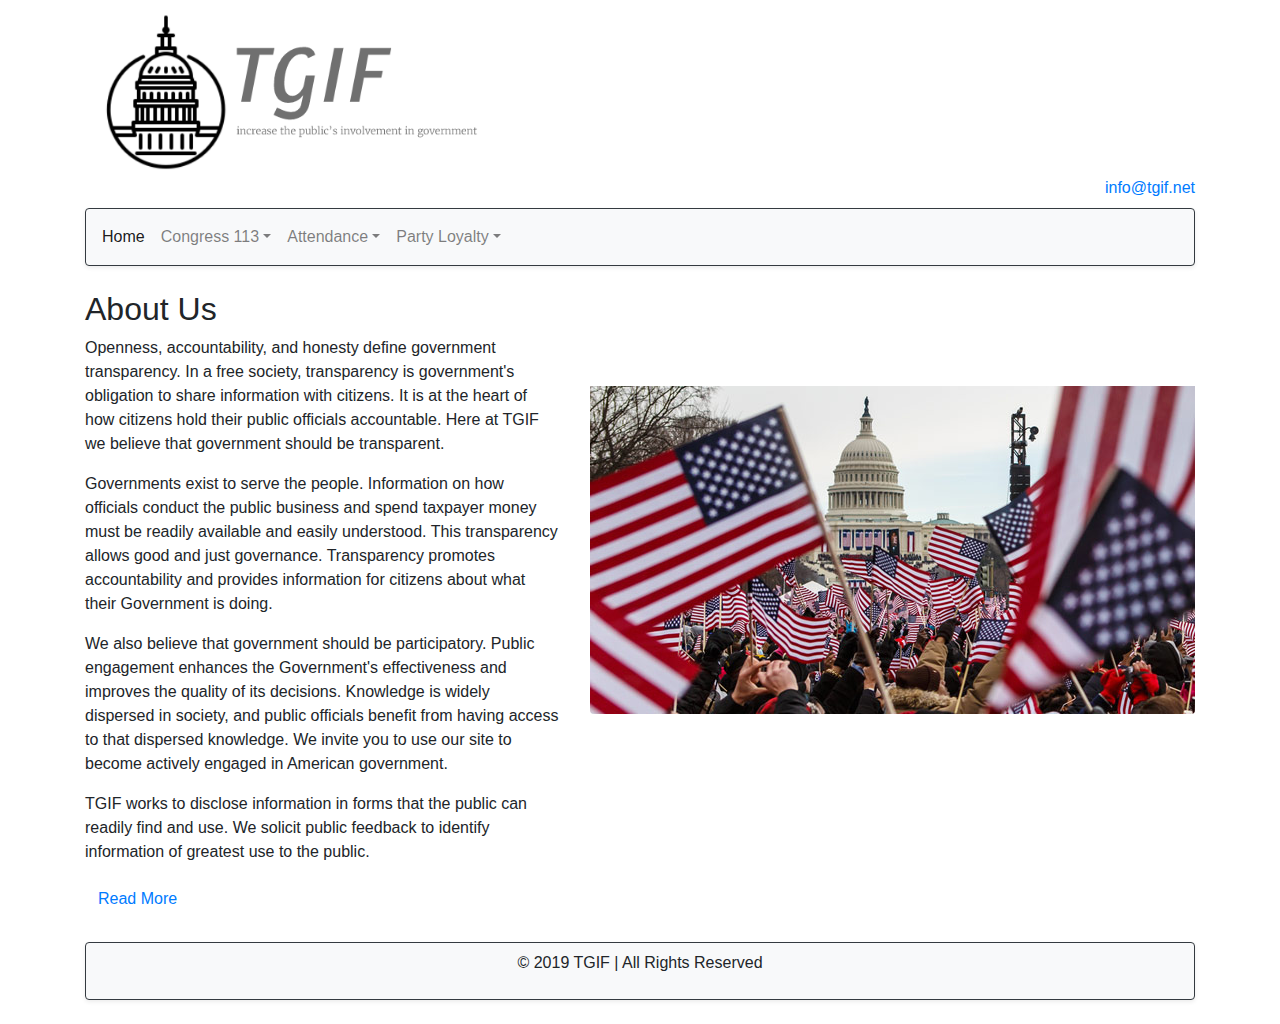
<file: index.html>
<!DOCTYPE html>
<html lang="en">
  <head>
    <meta charset="utf-8" />
    <meta name="viewport" content="width=device-width, initial-scale=1" />
    <link
      rel="stylesheet"
      href="https://stackpath.bootstrapcdn.com/bootstrap/4.3.1/css/bootstrap.min.css"
      integrity="sha384-ggOyR0iXCbMQv3Xipma34MD+dH/1fQ784/j6cY/iJTQUOhcWr7x9JvoRxT2MZw1T"
      crossorigin="anonymous"
    />
    <link
      rel="stylesheet"
      href="https://use.fontawesome.com/releases/v5.7.0/css/all.css"
      integrity="sha384-lZN37f5QGtY3VHgisS14W3ExzMWZxybE1SJSEsQp9S+oqd12jhcu+A56Ebc1zFSJ"
      crossorigin="anonymous"
    />
    <title>Propublica Index</title>
  </head>

  <body>
    <div class="container">
      <header>
        <div class="d-flex justify-content-between">
          <img
            class="img-responsive"
            src="./img/new_logo.PNG"
            alt="tgif_logo"
            width="400"
          />
          <div class="align-self-end">
            <a href="mailto:info@tgif.net"
              ><i class="fas fa-envelope"></i> info@tgif.net</a
            >
          </div>
        </div>

        <nav
          class="navbar navbar-expand-sm bg-light navbar-light border border-dark shadow-sm p-2 mb-4 mt-2 rounded"
        >
          <div class="collapse navbar-collapse" id="collapsibleNavbar">
            <ul class="navbar-nav">
              <li class="nav-item">
                <a class="active nav-link" href="./index.html">Home</a>
              </li>
              <li class="nav-item dropdown">
                <a
                  class="nav-link dropdown-toggle"
                  data-toggle="dropdown"
                  href="#"
                  id="navbardrop"
                  >Congress 113<span class="caret"></span
                ></a>
                <div class="dropdown-menu">
                  <a class="dropdown-item" href="./senate_page.html">Senate</a>
                  <a class="dropdown-item" href="./house_page.html">House</a>
                </div>
              </li>
              <li class="nav-item dropdown">
                <a
                  class="nav-link dropdown-toggle"
                  data-toggle="dropdown"
                  href="#"
                  id="navbardrop"
                  >Attendance<span class="caret"></span
                ></a>
                <div class="dropdown-menu">
                  <a class="dropdown-item" href="./senate_attendance_page.html"
                    >Senate</a
                  >
                  <a class="dropdown-item" href="./house_attendance_page.html"
                    >House</a
                  >
                </div>
              </li>

              <li class="nav-item dropdown">
                <a
                  class="nav-link dropdown-toggle"
                  data-toggle="dropdown"
                  href="#"
                  id="navbardrop"
                  >Party Loyalty<span class="caret"></span
                ></a>
                <div class="dropdown-menu">
                  <a
                    class="dropdown-item"
                    href="./senate_party_loyalty_page.html"
                    >Senate</a
                  >
                  <a
                    class="dropdown-item"
                    href="./house_party_loyalty_page.html"
                    >House</a
                  >
                </div>
              </li>
            </ul>
          </div>
        </nav>
      </header>
      <!--Table container-->
      <div class="row">
        <div class="container col">
          <h2>About Us</h2>
          <p>
            Openness, accountability, and honesty define government
            transparency. In a free society, transparency is government's
            obligation to share information with citizens. It is at the heart of
            how citizens hold their public officials accountable. Here at TGIF
            we believe that government should be transparent.
          </p>
          <p>
            Governments exist to serve the people. Information on how officials
            conduct the public business and spend taxpayer money must be readily
            available and easily understood. This transparency allows good and
            just governance. Transparency promotes accountability and provides
            information for citizens about what their Government is doing.
          </p>
          <p>
            We also believe that government should be participatory. Public
            engagement enhances the Government's effectiveness and improves the
            quality of its decisions. Knowledge is widely dispersed in society,
            and public officials benefit from having access to that dispersed
            knowledge. We invite you to use our site to become actively engaged
            in American government.
          </p>
          <p>
            TGIF works to disclose information in forms that the public can
            readily find and use. We solicit public feedback to identify
            information of greatest use to the public.
          </p>
          <button
            type="button"
            id="show_more"
            class="btn btn-link"
            data-toggle="collapse"
            data-target="#more"
            aria-expanded="false"
            aria-controls="collapseExample"
            onclick="this.style.visibility='hidden';"
          >
            Read More
          </button>
          <div id="more" class="collapse">
            <div>
              <h3>Background History of Government Transparency</h3>
              <p>
                In the West, the idea that government should be open to public
                scrutiny and susceptible to public opinion dates back at least
                to the time of the Enlightenment, when many philosophes made an
                attack on absolutist doctrine of state secrecy, a core part of
                their intellectual project. The passage of formal legislative
                instruments to this end can also be traced to this time with
                Sweden, for example, (which then included Finland as a
                Swedish-governed territory) enacting free press legislation as
                part of its constitution (Freedom of the Press Act, 1766). This
                approach, and that of the philosophes more broadly, is strongly
                related to recent historiography on the eighteenth-century
                public sphere.
              </p>

              <p>
                Influenced by Enlightenment thought, the revolutions in America
                (1776) and France (1789), freedom of the press enshrined
                provisions and requirements for public budgetary accounting and
                freedom of the press in constitutional articles. In the
                nineteenth century, attempts by Metternichean statesmen to row
                back on these measures were vigorously opposed by a number of
                eminent liberal politicians and writers, Bentham, Mill and Acton
                prominent among the latter.
              </p>

              <p>
                Open government is widely seen to be a key hallmark of
                contemporary democratic practice and is often linked to the
                passing of freedom of information legislation. Scandinavian
                countries claim to have adopted the first freedom of information
                legislation, dating the origins of its modern provisions to the
                eighteenth century and Finland continuing the presumption of
                openness after gaining independence in 1917, passing its Act on
                Publicity of Official Documents in 1951 (superseded by new
                legislation in 1999).
              </p>

              <p>
                The United States passed its Freedom of Information Act (FOIA)
                in 1966, FOIAs, Access to Information Acts (AIAs) or equivalent
                laws were passed in Denmark and Norway in 1970.
              </p>
            </div>
            <button
              type="button"
              id="show_less"
              class="btn btn-link"
              data-toggle="collapse"
              data-target="#more"
              aria-expanded="false"
              aria-controls="collapseExample"
              onclick="show_more.style.visibility='visible';"
            >
              Hide
            </button>
          </div>
        </div>
        <div class="col">
          <img
            class="rounded mt-5 pt-5"
            src="./img/Gov_flag.jpg"
            alt="government and flags"
          />
        </div>
      </div>

      <footer
        class="footer-copyright d-flex justify-content-center align-items-center border border-dark bg-light shadow-sm p-2 mb-4 mt-4 rounded"
      >
        <p>
          &copy; 2019 TGIF | All Rights Reserved
        </p>
      </footer>
    </div>
    <script
      src="https://code.jquery.com/jquery-3.3.1.slim.min.js"
      integrity="sha384-q8i/X+965DzO0rT7abK41JStQIAqVgRVzpbzo5smXKp4YfRvH+8abtTE1Pi6jizo"
      crossorigin="anonymous"
    ></script>
    <script
      src="https://cdnjs.cloudflare.com/ajax/libs/popper.js/1.14.7/umd/popper.min.js"
      integrity="sha384-UO2eT0CpHqdSJQ6hJty5KVphtPhzWj9WO1clHTMGa3JDZwrnQq4sF86dIHNDz0W1"
      crossorigin="anonymous"
    ></script>
    <script
      src="https://stackpath.bootstrapcdn.com/bootstrap/4.3.1/js/bootstrap.min.js"
      integrity="sha384-JjSmVgyd0p3pXB1rRibZUAYoIIy6OrQ6VrjIEaFf/nJGzIxFDsf4x0xIM+B07jRM"
      crossorigin="anonymous"
    ></script>
  </body>
</html>
</file>
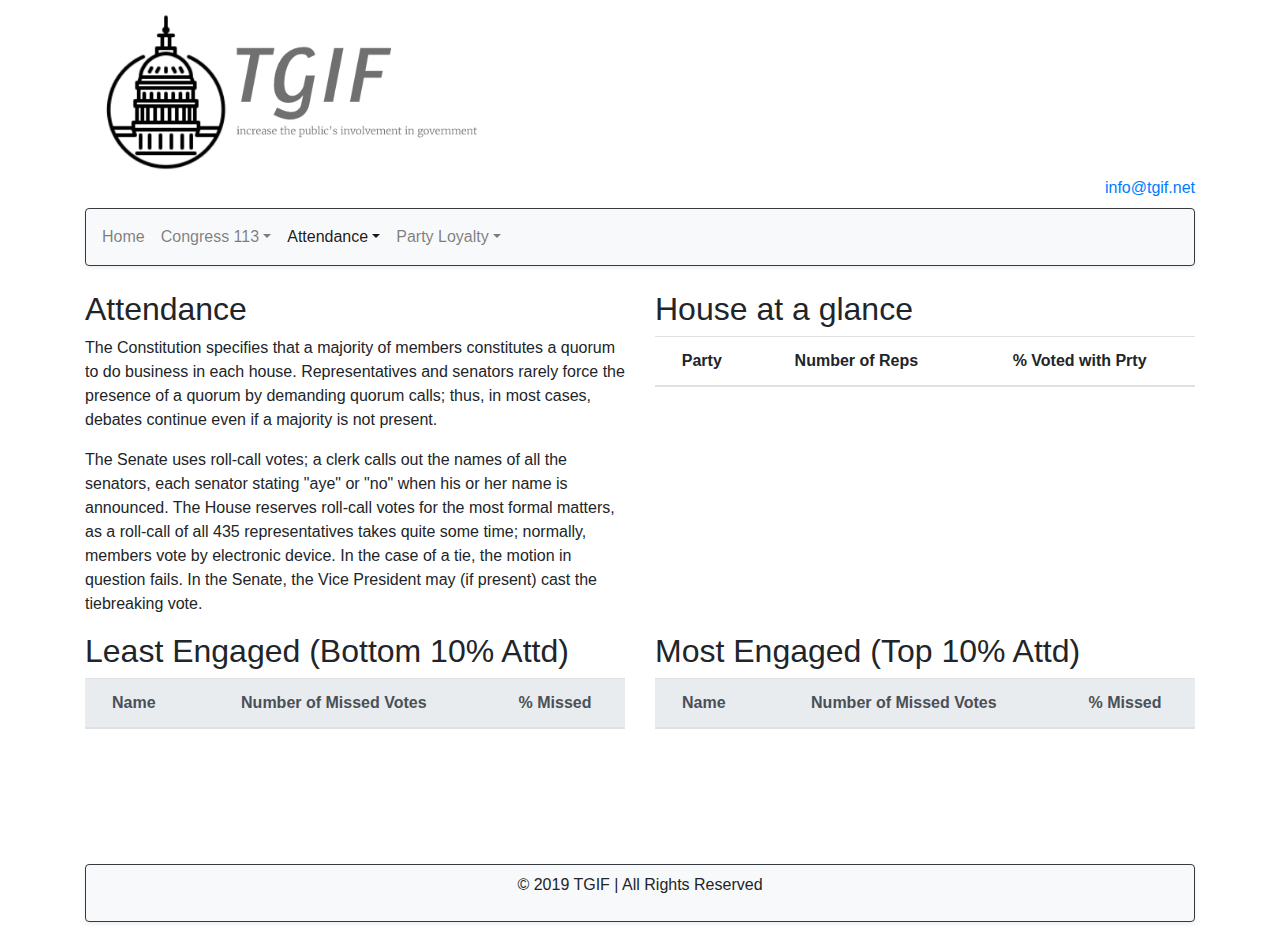
<file: house_attendance_page.html>
<!DOCTYPE html>
<html lang="en">
  <head>
    <meta charset="utf-8" />
    <meta name="viewport" content="width=device-width, initial-scale=1" />
    <link
      rel="stylesheet"
      href="https://stackpath.bootstrapcdn.com/bootstrap/4.3.1/css/bootstrap.min.css"
      integrity="sha384-ggOyR0iXCbMQv3Xipma34MD+dH/1fQ784/j6cY/iJTQUOhcWr7x9JvoRxT2MZw1T"
      crossorigin="anonymous"
    />

    <link
      rel="stylesheet"
      href="https://use.fontawesome.com/releases/v5.7.0/css/all.css"
      integrity="sha384-lZN37f5QGtY3VHgisS14W3ExzMWZxybE1SJSEsQp9S+oqd12jhcu+A56Ebc1zFSJ"
      crossorigin="anonymous"
    />
    <link rel="stylesheet" href="./styles/extra_style.css" />

    <title>House Attendance page</title>
  </head>

  <body>
    <div class="container">
      <header>
        <div class="d-flex justify-content-between">
          <img
            class="img-responsive"
            src="./img/new_logo.PNG"
            alt="tgif_logo"
            width="400"
          />
          <div class="align-self-end">
            <a href="mailto:info@tgif.net"
              ><i class="fas fa-envelope"></i> info@tgif.net</a
            >
          </div>
        </div>
        <nav
          class="navbar navbar-expand-sm bg-light navbar-light border border-dark shadow-sm p-2 mb-4 mt-2 rounded"
        >
          <div class="collapse navbar-collapse" id="collapsibleNavbar">
            <ul class="navbar-nav">
              <li class="nav-item">
                <a class="nav-link" href="./index.html">Home</a>
              </li>
              <li class="nav-item dropdown">
                <a
                  class="nav-link dropdown-toggle"
                  data-toggle="dropdown"
                  href="#"
                  id="navbardrop"
                  >Congress 113<span class="caret"></span
                ></a>
                <div class="dropdown-menu">
                  <a class="dropdown-item" href="./senate_page.html">Senate</a>
                  <a class="dropdown-item" href="./house_page.html">House</a>
                </div>
              </li>
              <li class="nav-item dropdown">
                <a
                  class="active nav-link dropdown-toggle"
                  data-toggle="dropdown"
                  href="#"
                  id="navbardrop"
                  >Attendance<span class="caret"></span
                ></a>
                <div class="dropdown-menu">
                  <a class="dropdown-item" href="./senate_attendance_page.html"
                    >Senate</a
                  >
                  <a
                    class="active dropdown-item"
                    href="./house_attendance_page.html"
                    >House</a
                  >
                </div>
              </li>

              <li class="nav-item dropdown">
                <a
                  class="nav-link dropdown-toggle"
                  data-toggle="dropdown"
                  href="#"
                  id="navbardrop"
                  >Party Loyalty<span class="caret"></span
                ></a>
                <div class="dropdown-menu">
                  <a
                    class="dropdown-item"
                    href="./senate_party_loyalty_page.html"
                    >Senate</a
                  >
                  <a
                    class="dropdown-item"
                    href="./house_party_loyalty_page.html"
                    >House</a
                  >
                </div>
              </li>
            </ul>
          </div>
        </nav>
      </header>
      <!--Table container-->
      <div>
        <div class="row">
          <div class="col-md-6">
            <h2>Attendance</h2>
            <p>
              The Constitution specifies that a majority of members constitutes
              a quorum to do business in each house. Representatives and
              senators rarely force the presence of a quorum by demanding quorum
              calls; thus, in most cases, debates continue even if a majority is
              not present.
            </p>

            <p>
              The Senate uses roll-call votes; a clerk calls out the names of
              all the senators, each senator stating "aye" or "no" when his or
              her name is announced. The House reserves roll-call votes for the
              most formal matters, as a roll-call of all 435 representatives
              takes quite some time; normally, members vote by electronic
              device. In the case of a tie, the motion in question fails. In the
              Senate, the Vice President may (if present) cast the tiebreaking
              vote.
            </p>
          </div>
          <div class="col-md-6">
            <div class="table-responsive">
              <h2>House at a glance</h2>
              <table class="table">
                <thead>
                  <tr>
                    <th scope="col">Party</th>
                    <th scope="col">Number of Reps</th>
                    <th scope="col">% Voted with Prty</th>
                  </tr>
                </thead>
                <tbody id="house_glance">
                  <tr id="loader-icon">
                    <td colspan="3">
                      <div class="lds-facebook">
                        <div></div>
                        <div></div>
                        <div></div>
                      </div>
                    </td>
                  </tr>
                  <tr id="rglance">
                    <td>Republican</td>
                    <td id="repnumbers">--</td>
                    <td id="repvotes">--</td>
                  </tr>
                  <tr id="dglance">
                    <td>Democrat</td>
                    <td id="demnumbers">--</td>
                    <td id="demvotes">--</td>
                  </tr>
                  <tr id="iglance">
                    <td>Independent</td>
                    <td id="indnumbers">--</td>
                    <td id="indvotes">--</td>
                  </tr>
                  <tr id="totalglance">
                    <td>Total members</td>
                    <td>450</td>
                    <td id="totalpct">--</td>
                  </tr>
                </tbody>
              </table>
            </div>
          </div>
        </div>

        <div class="row">
          <div class="table-responsive col-md-6">
            <h2>Least Engaged (Bottom 10% Attd)</h2>
            <table class="table table-hover">
              <thead class="thead-light">
                <tr>
                  <th scope="col">Name</th>
                  <th scope="col">Number of Missed Votes</th>
                  <th scope="col">% Missed</th>
                </tr>
              </thead>
              <tbody id="leastengaged">
                <tr id="loader-icon2">
                  <td colspan="3">
                    <div class="lds-facebook">
                      <div></div>
                      <div></div>
                      <div></div>
                    </div>
                  </td>
                </tr>
              </tbody>
            </table>
          </div>

          <div class="table-responsive col-md-6">
            <h2>Most Engaged (Top 10% Attd)</h2>
            <table class="table table-hover">
              <thead class="thead-light">
                <tr>
                  <th scope="col">Name</th>
                  <th scope="col">Number of Missed Votes</th>
                  <th scope="col">% Missed</th>
                </tr>
              </thead>
              <tbody id="mostengaged">
                <tr id="loader-icon3">
                  <td colspan="3">
                    <div class="lds-facebook">
                      <div></div>
                      <div></div>
                      <div></div>
                    </div>
                  </td>
                </tr>
              </tbody>
            </table>
          </div>
        </div>
      </div>
      <footer
        class="footer-copyright d-flex justify-content-center align-items-center border border-dark bg-light shadow-sm p-2 mb-4 mt-4 rounded"
      >
        <p>
          &copy; 2019 TGIF | All Rights Reserved
        </p>
      </footer>
    </div>
    <script
      src="https://code.jquery.com/jquery-3.3.1.slim.min.js"
      integrity="sha384-q8i/X+965DzO0rT7abK41JStQIAqVgRVzpbzo5smXKp4YfRvH+8abtTE1Pi6jizo"
      crossorigin="anonymous"
    ></script>
    <script
      src="https://cdnjs.cloudflare.com/ajax/libs/popper.js/1.14.7/umd/popper.min.js"
      integrity="sha384-UO2eT0CpHqdSJQ6hJty5KVphtPhzWj9WO1clHTMGa3JDZwrnQq4sF86dIHNDz0W1"
      crossorigin="anonymous"
    ></script>
    <script
      src="https://stackpath.bootstrapcdn.com/bootstrap/4.3.1/js/bootstrap.min.js"
      integrity="sha384-JjSmVgyd0p3pXB1rRibZUAYoIIy6OrQ6VrjIEaFf/nJGzIxFDsf4x0xIM+B07jRM"
      crossorigin="anonymous"
    ></script>

    <script src="./javascript/attendance.js"></script>
  </body>
</html>
</file>
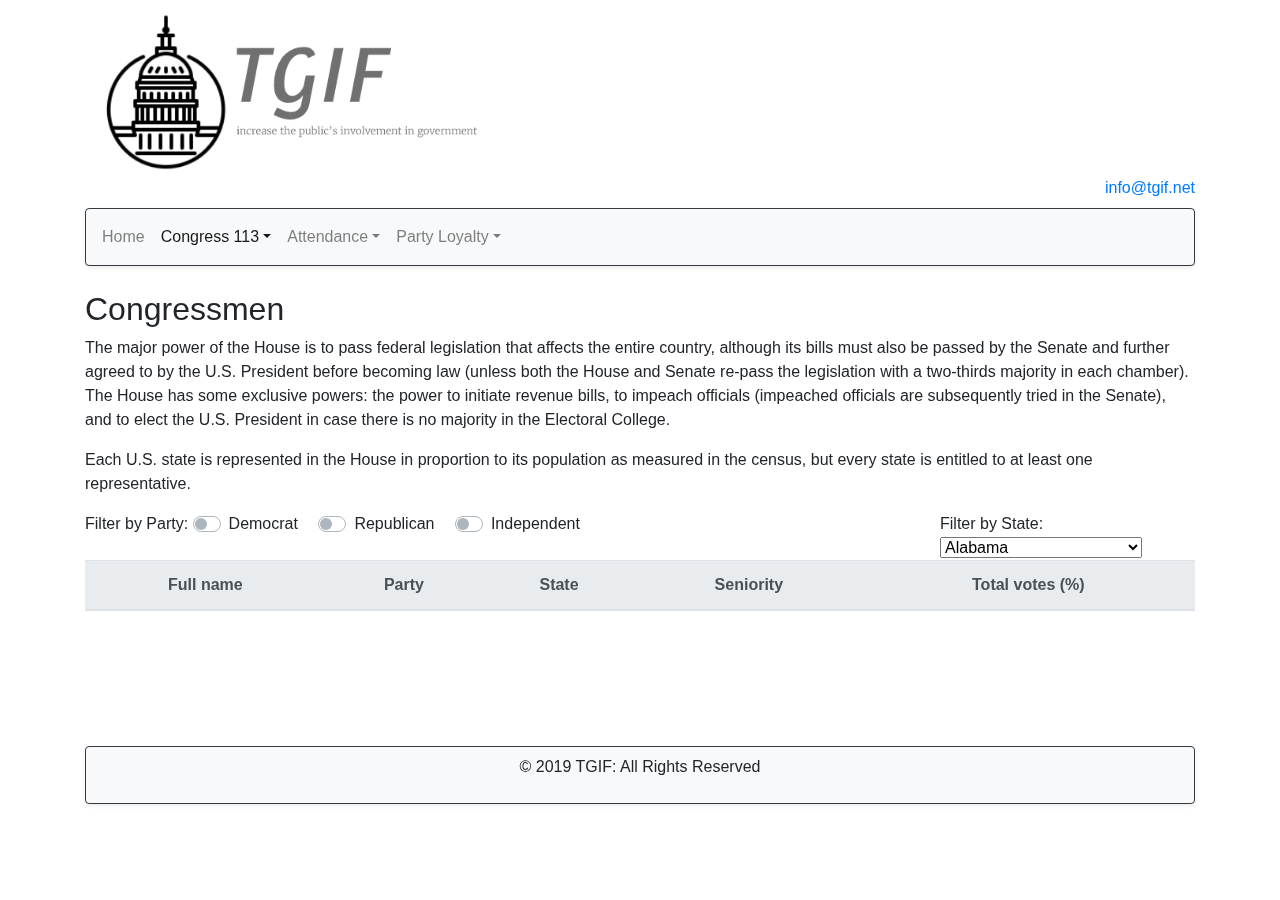
<file: house_page.html>
<!DOCTYPE html>
<html lang="en">
  <head>
    <meta charset="utf-8" />
    <meta name="viewport" content="width=device-width, initial-scale=1" />
    <link
      rel="stylesheet"
      href="https://stackpath.bootstrapcdn.com/bootstrap/4.3.1/css/bootstrap.min.css"
      integrity="sha384-ggOyR0iXCbMQv3Xipma34MD+dH/1fQ784/j6cY/iJTQUOhcWr7x9JvoRxT2MZw1T"
      crossorigin="anonymous"
    />

    <link
      rel="stylesheet"
      href="https://use.fontawesome.com/releases/v5.7.0/css/all.css"
      integrity="sha384-lZN37f5QGtY3VHgisS14W3ExzMWZxybE1SJSEsQp9S+oqd12jhcu+A56Ebc1zFSJ"
      crossorigin="anonymous"
    />
    <link rel="stylesheet" href="./styles/extra_style.css" />
    <title>113 House of Congress</title>
  </head>

  <body>
    <div class="container">
      <header>
        <div class="d-flex justify-content-between">
          <img
            class="img-responsive"
            src="./img/new_logo.PNG"
            alt="tgif_logo"
            width="400"
          />
          <div class="align-self-end">
            <a href="mailto:info@tgif.net"
              ><i class="fas fa-envelope"></i> info@tgif.net</a
            >
          </div>
        </div>

        <nav
          class="navbar navbar-expand-sm bg-light navbar-light border border-dark shadow-sm p-2 mb-4 mt-2 rounded"
        >
          <div class="collapse navbar-collapse" id="collapsibleNavbar">
            <ul class="navbar-nav">
              <li class="nav-item">
                <a class="nav-link" href="./index.html">Home</a>
              </li>
              <li class="nav-item dropdown">
                <a
                  class="active nav-link dropdown-toggle"
                  data-toggle="dropdown"
                  href="#"
                  id="navbardrop"
                  >Congress 113<span class="caret"></span
                ></a>
                <div class="dropdown-menu">
                  <a class="dropdown-item" href="./senate_page.html">Senate</a>
                  <a class="active dropdown-item" href="./house_page.html"
                    >House</a
                  >
                </div>
              </li>
              <li class="nav-item dropdown">
                <a
                  class="nav-link dropdown-toggle"
                  data-toggle="dropdown"
                  href="#"
                  id="navbardrop"
                  >Attendance<span class="caret"></span
                ></a>
                <div class="dropdown-menu">
                  <a class="dropdown-item" href="./senate_attendance_page.html"
                    >Senate</a
                  >
                  <a class="dropdown-item" href="./house_attendance_page.html"
                    >House</a
                  >
                </div>
              </li>

              <li class="nav-item dropdown">
                <a
                  class="nav-link dropdown-toggle"
                  data-toggle="dropdown"
                  href="#"
                  id="navbardrop"
                  >Party Loyalty<span class="caret"></span
                ></a>
                <div class="dropdown-menu">
                  <a
                    class="dropdown-item"
                    href="./senate_party_loyalty_page.html"
                    >Senate</a
                  >
                  <a
                    class="dropdown-item"
                    href="./house_party_loyalty_page.html"
                    >House</a
                  >
                </div>
              </li>
            </ul>
          </div>
        </nav>
      </header>
      <!--Table container-->
      <div>
        <h2>Congressmen</h2>
        <p>
          The major power of the House is to pass federal legislation that
          affects the entire country, although its bills must also be passed by
          the Senate and further agreed to by the U.S. President before becoming
          law (unless both the House and Senate re-pass the legislation with a
          two-thirds majority in each chamber). The House has some exclusive
          powers: the power to initiate revenue bills, to impeach officials
          (impeached officials are subsequently tried in the Senate), and to
          elect the U.S. President in case there is no majority in the Electoral
          College.
        </p>
        <p>
          Each U.S. state is represented in the House in proportion to its
          population as measured in the census, but every state is entitled to
          at least one representative.
        </p>
        <div class="table-responsive">
          <div class="caption row">
            <div class="col-md-6">
              Filter by Party:
              <div class="custom-control custom-switch custom-control-inline">
                <input
                  v-model="party"
                  type="checkbox"
                  class="custom-control-input"
                  name="filterparty"
                  id="demparty"
                /><label class="custom-control-label" for="demparty"
                  >Democrat</label
                >
              </div>
              <div class="custom-control custom-switch custom-control-inline">
                <input
                  type="checkbox"
                  class="custom-control-input"
                  name="filterparty"
                  id="repparty"
                /><label class="custom-control-label" for="repparty"
                  >Republican</label
                >
              </div>
              <div class="custom-control custom-switch custom-control-inline">
                <input
                  type="checkbox"
                  class="custom-control-input"
                  name="filterparty"
                  id="indparty"
                /><label class="custom-control-label" for="indparty"
                  >Independent</label
                >
              </div>
            </div>
            <div class="col-md-3 offset-md-3">
              Filter by State:
              <select name="state" id="ddownstate"> </select>
            </div>
          </div>
          <table class="table table-hover">
            <thead class="thead-light">
              <tr>
                <th scope="col">Full name</th>
                <th scope="col">Party</th>
                <th scope="col">State</th>
                <th scope="col">Seniority</th>
                <th scope="col">Total votes (%)</th>
              </tr>
            </thead>
            <tbody id="senate-data">
              <tr id="load-icon">
                <td colspan="5">
                  <div class="lds-facebook">
                    <div></div>
                    <div></div>
                    <div></div>
                  </div>
                </td>
              </tr>
            </tbody>
          </table>
          <div id="noresults">
            <p>NO RESULTS FOUND MATCHING YOUR REQUEST.</p>
          </div>
        </div>
      </div>
      <footer
        class="footer-copyright d-flex justify-content-center align-items-center border border-dark shadow-sm bg-light p-2 mb-4 mt-4 rounded"
      >
        <p>&copy; 2019 TGIF: All Rights Reserved</p>
      </footer>
    </div>
    <script
      src="https://code.jquery.com/jquery-3.3.1.slim.min.js"
      integrity="sha384-q8i/X+965DzO0rT7abK41JStQIAqVgRVzpbzo5smXKp4YfRvH+8abtTE1Pi6jizo"
      crossorigin="anonymous"
    ></script>
    <script
      src="https://cdnjs.cloudflare.com/ajax/libs/popper.js/1.14.7/umd/popper.min.js"
      integrity="sha384-UO2eT0CpHqdSJQ6hJty5KVphtPhzWj9WO1clHTMGa3JDZwrnQq4sF86dIHNDz0W1"
      crossorigin="anonymous"
    ></script>
    <script
      src="https://stackpath.bootstrapcdn.com/bootstrap/4.3.1/js/bootstrap.min.js"
      integrity="sha384-JjSmVgyd0p3pXB1rRibZUAYoIIy6OrQ6VrjIEaFf/nJGzIxFDsf4x0xIM+B07jRM"
      crossorigin="anonymous"
    ></script>

    <script src="./javascript/congress.js"></script>
  </body>
</html>
</file>
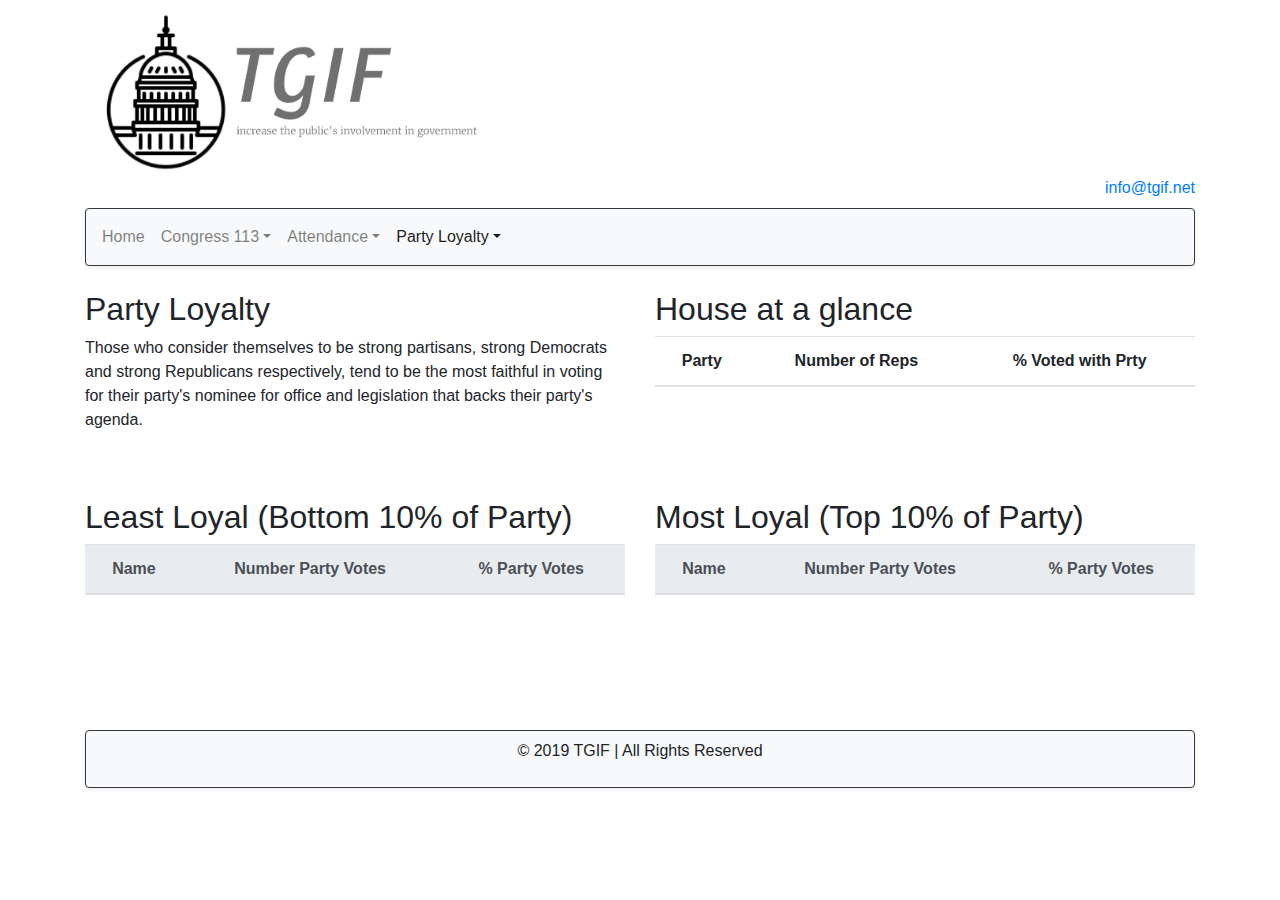
<file: house_party_loyalty_page.html>
<!DOCTYPE html>
<html lang="en">
  <head>
    <meta charset="utf-8" />
    <meta name="viewport" content="width=device-width, initial-scale=1" />
    <link
      rel="stylesheet"
      href="https://stackpath.bootstrapcdn.com/bootstrap/4.3.1/css/bootstrap.min.css"
      integrity="sha384-ggOyR0iXCbMQv3Xipma34MD+dH/1fQ784/j6cY/iJTQUOhcWr7x9JvoRxT2MZw1T"
      crossorigin="anonymous"
    />

    <link
      rel="stylesheet"
      href="https://use.fontawesome.com/releases/v5.7.0/css/all.css"
      integrity="sha384-lZN37f5QGtY3VHgisS14W3ExzMWZxybE1SJSEsQp9S+oqd12jhcu+A56Ebc1zFSJ"
      crossorigin="anonymous"
    />
    <link rel="stylesheet" href="./styles/extra_style.css" />
    <title>House Party Loyalty page</title>
  </head>

  <body>
    <div class="container">
      <header>
        <div class="d-flex justify-content-between">
          <img
            class="img-responsive"
            src="./img/new_logo.PNG"
            alt="tgif_logo"
            width="400"
          />
          <div class="align-self-end">
            <a href="mailto:info@tgif.net"
              ><i class="fas fa-envelope"></i> info@tgif.net</a
            >
          </div>
        </div>

        <nav
          class="navbar navbar-expand-sm bg-light navbar-light border border-dark shadow-sm p-2 mb-4 mt-2 rounded"
        >
          <div class="collapse navbar-collapse" id="collapsibleNavbar">
            <ul class="navbar-nav">
              <li class="nav-item">
                <a class="nav-link" href="./index.html">Home</a>
              </li>
              <li class="nav-item dropdown">
                <a
                  class="nav-link dropdown-toggle"
                  data-toggle="dropdown"
                  href="#"
                  id="navbardrop"
                  >Congress 113<span class="caret"></span
                ></a>
                <div class="dropdown-menu">
                  <a class="dropdown-item" href="./senate_page.html">Senate</a>
                  <a class="dropdown-item" href="./house_page.html">House</a>
                </div>
              </li>
              <li class="nav-item dropdown">
                <a
                  class="nav-link dropdown-toggle"
                  data-toggle="dropdown"
                  href="#"
                  id="navbardrop"
                  >Attendance<span class="caret"></span
                ></a>
                <div class="dropdown-menu">
                  <a class="dropdown-item" href="./senate_attendance_page.html"
                    >Senate</a
                  >
                  <a class="dropdown-item" href="./house_attendance_page.html"
                    >House</a
                  >
                </div>
              </li>

              <li class="nav-item dropdown">
                <a
                  class="active nav-link dropdown-toggle"
                  data-toggle="dropdown"
                  href="#"
                  id="navbardrop"
                  >Party Loyalty<span class="caret"></span
                ></a>
                <div class="dropdown-menu">
                  <a
                    class="dropdown-item"
                    href="./senate_party_loyalty_page.html"
                    >Senate</a
                  >
                  <a
                    class="active dropdown-item"
                    href="./house_party_loyalty_page.html"
                    >House</a
                  >
                </div>
              </li>
            </ul>
          </div>
        </nav>
      </header>
      <!--Table container-->
      <div>
        <div class="row">
          <div class="col-md-6">
            <h2>Party Loyalty</h2>
            <p>
              Those who consider themselves to be strong partisans, strong
              Democrats and strong Republicans respectively, tend to be the most
              faithful in voting for their party's nominee for office and
              legislation that backs their party's agenda.
            </p>
          </div>
          <div class="col-md-6">
            <div class="table-responsive">
              <h2>House at a glance</h2>
              <table class="table">
                <thead>
                  <tr>
                    <th scope="col">Party</th>
                    <th scope="col">Number of Reps</th>
                    <th scope="col">% Voted with Prty</th>
                  </tr>
                </thead>
                <tbody id="house_glance">
                  <tr id="loader-icon">
                    <td colspan="3">
                      <div class="lds-facebook">
                        <div></div>
                        <div></div>
                        <div></div>
                      </div>
                    </td>
                  </tr>
                  <tr id="rglance">
                    <td>Republican</td>
                    <td id="repnumbers">--</td>
                    <td id="repvotes">--</td>
                  </tr>
                  <tr id="dglance">
                    <td>Democrat</td>
                    <td id="demnumbers">--</td>
                    <td id="demvotes">--</td>
                  </tr>
                  <tr id="iglance">
                    <td>Independent</td>
                    <td id="indnumbers">--</td>
                    <td id="indvotes">--</td>
                  </tr>
                  <tr id="totalglance">
                    <td>Total members</td>
                    <td>450</td>
                    <td id="totalpct">--</td>
                  </tr>
                </tbody>
              </table>
            </div>
          </div>
        </div>
        <div class="row">
          <div class="table-responsive col-md-6">
            <h2>Least Loyal (Bottom 10% of Party)</h2>
            <table class="table table-hover">
              <thead class="thead-light">
                <tr>
                  <th scope="col">Name</th>
                  <th scope="col">Number Party Votes</th>
                  <th scope="col">% Party Votes</th>
                </tr>
              </thead>
              <tbody id="leastloyal">
                <tr id="loader-icon2">
                  <td colspan="3">
                    <div class="lds-facebook">
                      <div></div>
                      <div></div>
                      <div></div>
                    </div>
                  </td>
                </tr>
              </tbody>
            </table>
          </div>
          <div class="table-responsive col-md-6">
            <h2>Most Loyal (Top 10% of Party)</h2>
            <table class="table table-hover">
              <thead class="thead-light">
                <tr>
                  <th scope="col">Name</th>
                  <th scope="col">Number Party Votes</th>
                  <th scope="col">% Party Votes</th>
                </tr>
              </thead>
              <tbody id="mostloyal">
                <tr id="loader-icon3">
                  <td colspan="3">
                    <div class="lds-facebook">
                      <div></div>
                      <div></div>
                      <div></div>
                    </div>
                  </td>
                </tr>
              </tbody>
            </table>
          </div>
        </div>
      </div>
      <footer
        class="footer-copyright d-flex justify-content-center align-items-center border border-dark bg-light shadow-sm p-2 mb-4 mt-4 rounded"
      >
        <p>
          &copy; 2019 TGIF | All Rights Reserved
        </p>
      </footer>
    </div>
    <script
      src="https://code.jquery.com/jquery-3.3.1.slim.min.js"
      integrity="sha384-q8i/X+965DzO0rT7abK41JStQIAqVgRVzpbzo5smXKp4YfRvH+8abtTE1Pi6jizo"
      crossorigin="anonymous"
    ></script>
    <script
      src="https://cdnjs.cloudflare.com/ajax/libs/popper.js/1.14.7/umd/popper.min.js"
      integrity="sha384-UO2eT0CpHqdSJQ6hJty5KVphtPhzWj9WO1clHTMGa3JDZwrnQq4sF86dIHNDz0W1"
      crossorigin="anonymous"
    ></script>
    <script
      src="https://stackpath.bootstrapcdn.com/bootstrap/4.3.1/js/bootstrap.min.js"
      integrity="sha384-JjSmVgyd0p3pXB1rRibZUAYoIIy6OrQ6VrjIEaFf/nJGzIxFDsf4x0xIM+B07jRM"
      crossorigin="anonymous"
    ></script>

    <script src="./javascript/party_loyalty.js"></script>
  </body>
</html>
</file>
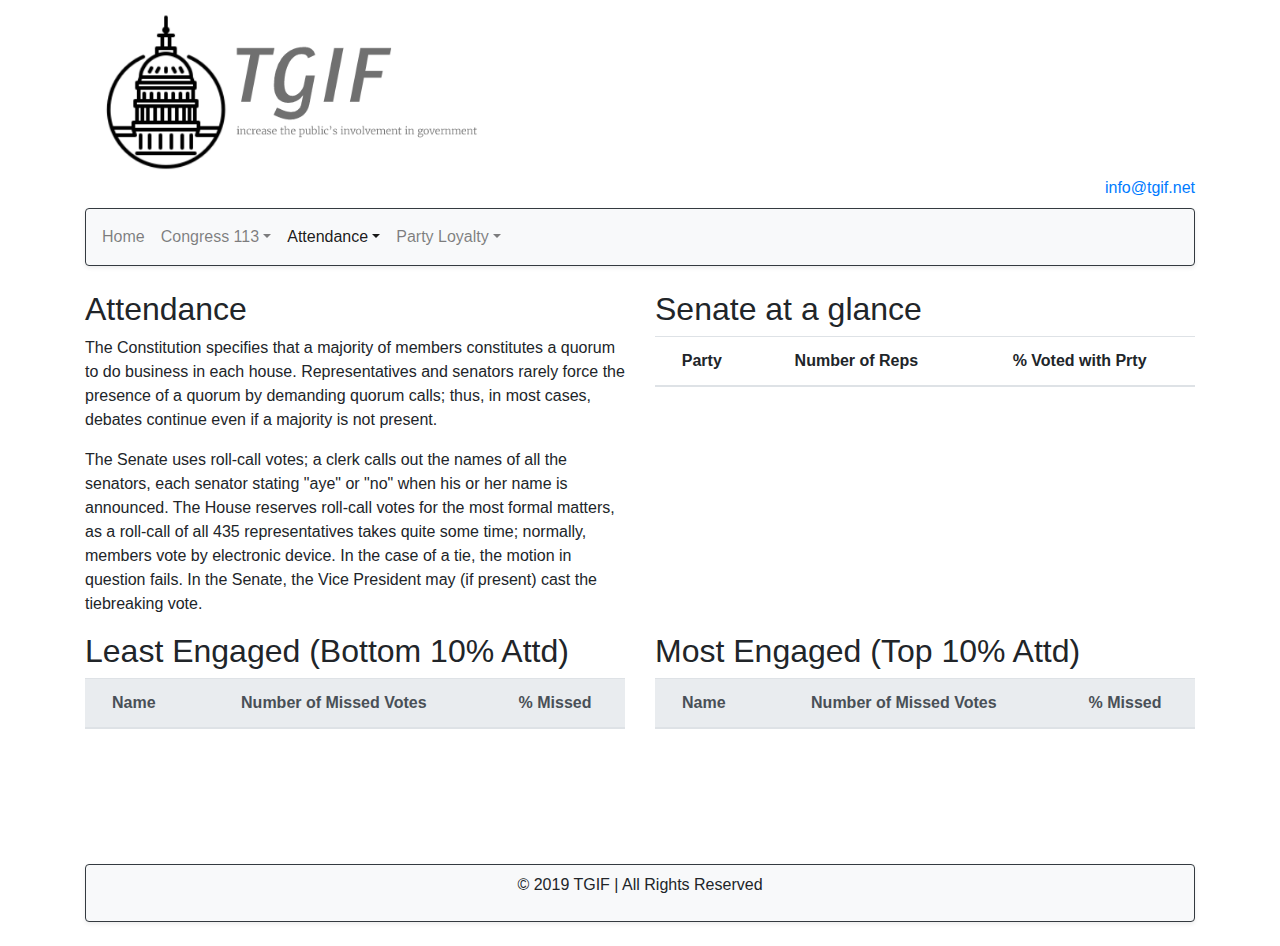
<file: senate_attendance_page.html>
<!DOCTYPE html>
<html lang="en">
  <head>
    <meta charset="utf-8" />
    <meta name="viewport" content="width=device-width, initial-scale=1" />
    <link
      rel="stylesheet"
      href="https://stackpath.bootstrapcdn.com/bootstrap/4.3.1/css/bootstrap.min.css"
      integrity="sha384-ggOyR0iXCbMQv3Xipma34MD+dH/1fQ784/j6cY/iJTQUOhcWr7x9JvoRxT2MZw1T"
      crossorigin="anonymous"
    />

    <link
      rel="stylesheet"
      href="https://use.fontawesome.com/releases/v5.7.0/css/all.css"
      integrity="sha384-lZN37f5QGtY3VHgisS14W3ExzMWZxybE1SJSEsQp9S+oqd12jhcu+A56Ebc1zFSJ"
      crossorigin="anonymous"
    />
    <link rel="stylesheet" href="./styles/extra_style.css" />
    <title>Senate Attendance page</title>
  </head>

  <body>
    <div class="container">
      <header>
        <div class="d-flex justify-content-between">
          <img
            class="img-responsive"
            src="./img/new_logo.PNG"
            alt="tgif_logo"
            width="400"
          />
          <div class="align-self-end">
            <a href="mailto:info@tgif.net"
              ><i class="fas fa-envelope"></i> info@tgif.net</a
            >
          </div>
        </div>
        <nav
          class="navbar navbar-expand-sm bg-light navbar-light border border-dark shadow-sm p-2 mb-4 mt-2 rounded"
        >
          <div class="collapse navbar-collapse" id="collapsibleNavbar">
            <ul class="navbar-nav">
              <li class="nav-item">
                <a class="nav-link" href="./index.html">Home</a>
              </li>
              <li class="nav-item dropdown">
                <a
                  class="nav-link dropdown-toggle"
                  data-toggle="dropdown"
                  href="#"
                  id="navbardrop"
                  >Congress 113<span class="caret"></span
                ></a>
                <div class="dropdown-menu">
                  <a class="dropdown-item" href="./senate_page.html">Senate</a>
                  <a class="dropdown-item" href="./house_page.html">House</a>
                </div>
              </li>
              <li class="nav-item dropdown">
                <a
                  class="active nav-link dropdown-toggle"
                  data-toggle="dropdown"
                  href="#"
                  id="navbardrop"
                  >Attendance<span class="caret"></span
                ></a>
                <div class="dropdown-menu">
                  <a
                    class="active dropdown-item"
                    href="./senate_attendance_page.html"
                    >Senate</a
                  >
                  <a class="dropdown-item" href="./house_attendance_page.html"
                    >House</a
                  >
                </div>
              </li>

              <li class="nav-item dropdown">
                <a
                  class="nav-link dropdown-toggle"
                  data-toggle="dropdown"
                  href="#"
                  id="navbardrop"
                  >Party Loyalty<span class="caret"></span
                ></a>
                <div class="dropdown-menu">
                  <a
                    class="dropdown-item"
                    href="./senate_party_loyalty_page.html"
                    >Senate</a
                  >
                  <a
                    class="dropdown-item"
                    href="./house_party_loyalty_page.html"
                    >House</a
                  >
                </div>
              </li>
            </ul>
          </div>
        </nav>
      </header>
      <!--Table container-->
      <div>
        <div class="row">
          <div class="col-md-6">
            <h2>Attendance</h2>
            <p>
              The Constitution specifies that a majority of members constitutes
              a quorum to do business in each house. Representatives and
              senators rarely force the presence of a quorum by demanding quorum
              calls; thus, in most cases, debates continue even if a majority is
              not present.
            </p>

            <p>
              The Senate uses roll-call votes; a clerk calls out the names of
              all the senators, each senator stating "aye" or "no" when his or
              her name is announced. The House reserves roll-call votes for the
              most formal matters, as a roll-call of all 435 representatives
              takes quite some time; normally, members vote by electronic
              device. In the case of a tie, the motion in question fails. In the
              Senate, the Vice President may (if present) cast the tiebreaking
              vote.
            </p>
          </div>
          <div class="col-md-6">
            <div class="table-responsive">
              <h2>Senate at a glance</h2>
              <table class="table">
                <thead>
                  <tr>
                    <th scope="col">Party</th>
                    <th scope="col">Number of Reps</th>
                    <th scope="col">% Voted with Prty</th>
                  </tr>
                </thead>
                <tbody id="senate_glance">
                  <tr id="loader-icon">
                    <td colspan="3">
                      <div class="lds-facebook">
                        <div></div>
                        <div></div>
                        <div></div>
                      </div>
                    </td>
                  </tr>
                  <tr id="rglance">
                    <td>Republican</td>
                    <td id="repnumbers">--</td>
                    <td id="repvotes">--</td>
                  </tr>
                  <tr id="dglance">
                    <td>Democrat</td>
                    <td id="demnumbers">--</td>
                    <td id="demvotes">--</td>
                  </tr>
                  <tr id="iglance">
                    <td>Independent</td>
                    <td id="indnumbers">--</td>
                    <td id="indvotes">--</td>
                  </tr>
                  <tr id="totalglance">
                    <td>Total members</td>
                    <td>105</td>
                    <td id="totalpct">--</td>
                  </tr>
                </tbody>
              </table>
            </div>
          </div>
        </div>
        <div class="row">
          <div class="table-responsive col-md-6">
            <h2>Least Engaged (Bottom 10% Attd)</h2>
            <table class="table table-hover">
              <thead class="thead-light">
                <tr>
                  <th scope="col">Name</th>
                  <th scope="col">Number of Missed Votes</th>
                  <th scope="col">% Missed</th>
                </tr>
              </thead>
              <tbody id="leastengaged">
                <tr id="loader-icon2">
                  <td colspan="3">
                    <div class="lds-facebook">
                      <div></div>
                      <div></div>
                      <div></div>
                    </div>
                  </td>
                </tr>
              </tbody>
            </table>
          </div>
          <div class="table-responsive col-md-6">
            <h2>Most Engaged (Top 10% Attd)</h2>
            <table class="table table-hover">
              <thead class="thead-light">
                <tr>
                  <th scope="col">Name</th>
                  <th scope="col">Number of Missed Votes</th>
                  <th scope="col">% Missed</th>
                </tr>
              </thead>
              <tbody id="mostengaged">
                <tr id="loader-icon3">
                  <td colspan="3">
                    <div class="lds-facebook">
                      <div></div>
                      <div></div>
                      <div></div>
                    </div>
                  </td>
                </tr>
              </tbody>
            </table>
          </div>
        </div>
      </div>
      <footer
        class="footer-copyright d-flex justify-content-center align-items-center border border-dark bg-light shadow-sm p-2 mb-4 mt-4 rounded"
      >
        <p>
          &copy; 2019 TGIF | All Rights Reserved
        </p>
      </footer>
    </div>
    <script
      src="https://code.jquery.com/jquery-3.3.1.slim.min.js"
      integrity="sha384-q8i/X+965DzO0rT7abK41JStQIAqVgRVzpbzo5smXKp4YfRvH+8abtTE1Pi6jizo"
      crossorigin="anonymous"
    ></script>
    <script
      src="https://cdnjs.cloudflare.com/ajax/libs/popper.js/1.14.7/umd/popper.min.js"
      integrity="sha384-UO2eT0CpHqdSJQ6hJty5KVphtPhzWj9WO1clHTMGa3JDZwrnQq4sF86dIHNDz0W1"
      crossorigin="anonymous"
    ></script>
    <script
      src="https://stackpath.bootstrapcdn.com/bootstrap/4.3.1/js/bootstrap.min.js"
      integrity="sha384-JjSmVgyd0p3pXB1rRibZUAYoIIy6OrQ6VrjIEaFf/nJGzIxFDsf4x0xIM+B07jRM"
      crossorigin="anonymous"
    ></script>

    <script src="./javascript/attendance.js"></script>
  </body>
</html>
</file>
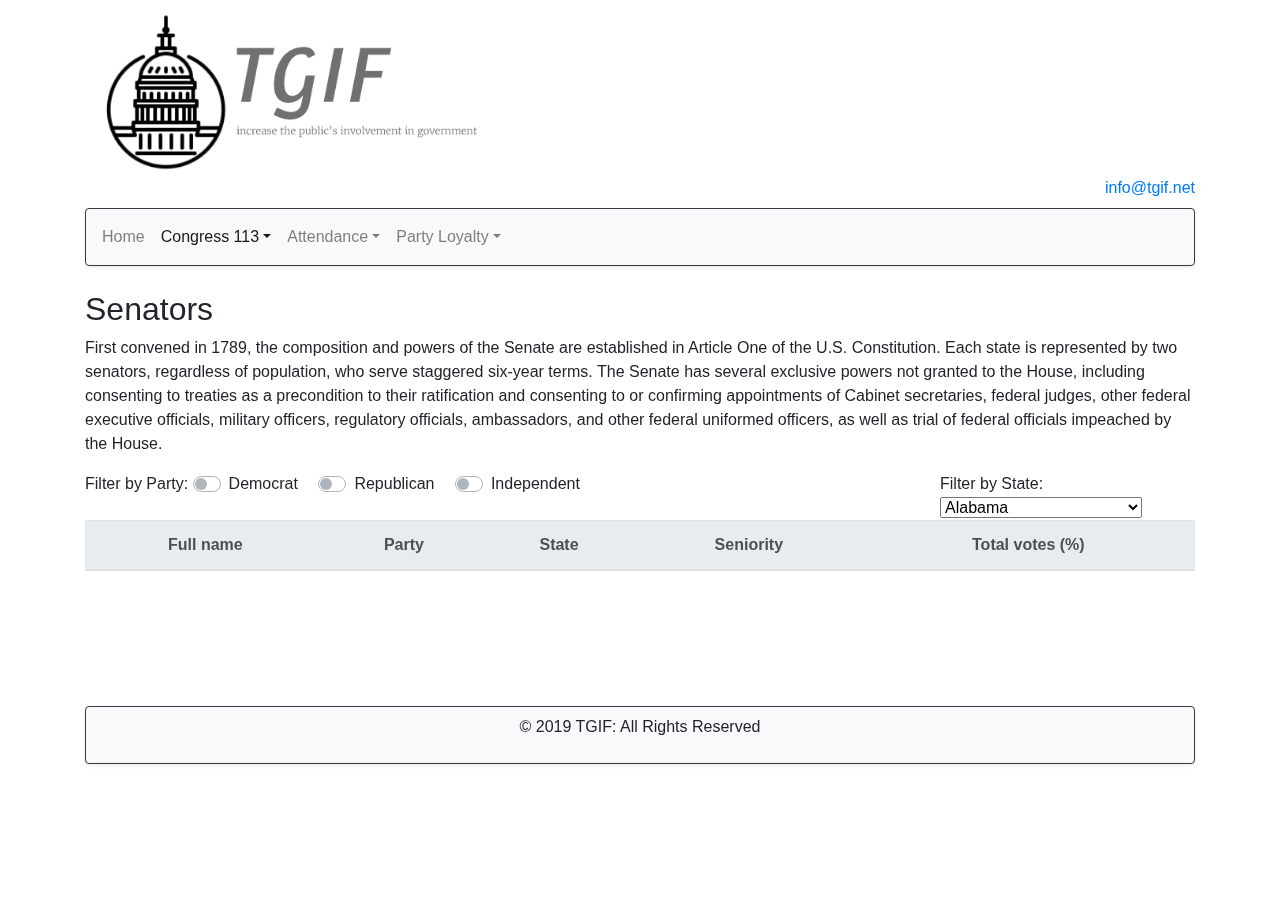
<file: senate_page.html>
<!DOCTYPE html>
<html lang="en">
  <head>
    <meta charset="utf-8" />
    <meta name="viewport" content="width=device-width, initial-scale=1" />
    <link
      rel="stylesheet"
      href="https://stackpath.bootstrapcdn.com/bootstrap/4.3.1/css/bootstrap.min.css"
      integrity="sha384-ggOyR0iXCbMQv3Xipma34MD+dH/1fQ784/j6cY/iJTQUOhcWr7x9JvoRxT2MZw1T"
      crossorigin="anonymous"
    />

    <link
      rel="stylesheet"
      href="https://use.fontawesome.com/releases/v5.7.0/css/all.css"
      integrity="sha384-lZN37f5QGtY3VHgisS14W3ExzMWZxybE1SJSEsQp9S+oqd12jhcu+A56Ebc1zFSJ"
      crossorigin="anonymous"
    />
    <link rel="stylesheet" href="./styles/extra_style.css" />
    <title>113 Senate of Congress</title>
  </head>

  <body>
    <div class="container">
      <header>
        <div class="d-flex justify-content-between">
          <img
            class="img-responsive"
            src="./img/new_logo.PNG"
            alt="tgif_logo"
            width="400"
          />
          <div class="align-self-end">
            <a href="mailto:info@tgif.net"
              ><i class="fas fa-envelope"></i> info@tgif.net</a
            >
          </div>
        </div>

        <nav
          class="navbar navbar-expand-sm bg-light navbar-light border border-dark shadow-sm p-2 mb-4 mt-2 rounded"
        >
          <div class="collapse navbar-collapse" id="collapsibleNavbar">
            <ul class="navbar-nav">
              <li class="nav-item">
                <a class="nav-link" href="./index.html">Home</a>
              </li>
              <li class="nav-item dropdown">
                <a
                  class="active nav-link dropdown-toggle"
                  data-toggle="dropdown"
                  href="#"
                  id="navbardrop"
                  >Congress 113<span class="caret"></span
                ></a>
                <div class="dropdown-menu">
                  <a class="active dropdown-item" href="./senate_page.html"
                    >Senate</a
                  >
                  <a class="dropdown-item" href="./house_page.html">House</a>
                </div>
              </li>
              <li class="nav-item dropdown">
                <a
                  class="nav-link dropdown-toggle"
                  data-toggle="dropdown"
                  href="#"
                  id="navbardrop"
                  >Attendance<span class="caret"></span
                ></a>
                <div class="dropdown-menu">
                  <a class="dropdown-item" href="./senate_attendance_page.html"
                    >Senate</a
                  >
                  <a class="dropdown-item" href="./house_attendance_page.html"
                    >House</a
                  >
                </div>
              </li>

              <li class="nav-item dropdown">
                <a
                  class="nav-link dropdown-toggle"
                  data-toggle="dropdown"
                  href="#"
                  id="navbardrop"
                  >Party Loyalty<span class="caret"></span
                ></a>
                <div class="dropdown-menu">
                  <a
                    class="dropdown-item"
                    href="./senate_party_loyalty_page.html"
                    >Senate</a
                  >
                  <a
                    class="dropdown-item"
                    href="./house_party_loyalty_page.html"
                    >House</a
                  >
                </div>
              </li>
            </ul>
          </div>
        </nav>
      </header>
      <!--Table container-->
      <div>
        <h2>Senators</h2>
        <p>
          First convened in 1789, the composition and powers of the Senate are
          established in Article One of the U.S. Constitution. Each state is
          represented by two senators, regardless of population, who serve
          staggered six-year terms. The Senate has several exclusive powers not
          granted to the House, including consenting to treaties as a
          precondition to their ratification and consenting to or confirming
          appointments of Cabinet secretaries, federal judges, other federal
          executive officials, military officers, regulatory officials,
          ambassadors, and other federal uniformed officers, as well as trial of
          federal officials impeached by the House.
        </p>
        <div class="table-responsive">
          <div class="caption row">
            <div class="col-md-6">
              Filter by Party:
              <div class="custom-control custom-switch custom-control-inline">
                <input
                  type="checkbox"
                  class="custom-control-input"
                  name="filterparty"
                  id="demparty"
                /><label class="custom-control-label" for="demparty"
                  >Democrat</label
                >
              </div>
              <div class="custom-control custom-switch custom-control-inline">
                <input
                  type="checkbox"
                  class="custom-control-input"
                  name="filterparty"
                  id="repparty"
                /><label class="custom-control-label" for="repparty"
                  >Republican</label
                >
              </div>
              <div class="custom-control custom-switch custom-control-inline">
                <input
                  type="checkbox"
                  class="custom-control-input"
                  name="filterparty"
                  id="indparty"
                /><label class="custom-control-label" for="indparty"
                  >Independent</label
                >
              </div>
            </div>
            <div class="col-md-3 offset-md-3">
              Filter by State:
              <select name="state" id="ddownstate" size="1S"> </select>
            </div>
          </div>
          <table class="table table-hover" id="filtered">
            <thead class="thead-light">
              <tr>
                <th scope="col">Full name</th>
                <th scope="col">Party</th>
                <th scope="col">State</th>
                <th scope="col">Seniority</th>
                <th scope="col">Total votes (%)</th>
              </tr>
            </thead>
            <tbody id="senate-data">
              <tr id="load-icon">
                <td colspan="5">
                  <div class="lds-facebook">
                    <div></div>
                    <div></div>
                    <div></div>
                  </div>
                </td>
              </tr>
            </tbody>
          </table>
          <div id="noresults">
            <p>NO RESULTS FOUND MATCHING YOUR REQUEST.</p>
          </div>
        </div>
      </div>
      <footer
        class="footer-copyright d-flex justify-content-center align-items-center border border-dark bg-light shadow-sm p-2 mb-4 mt-4 rounded"
      >
        <p>&copy; 2019 TGIF: All Rights Reserved</p>
      </footer>
    </div>
    <script
      src="https://code.jquery.com/jquery-3.3.1.slim.min.js"
      integrity="sha384-q8i/X+965DzO0rT7abK41JStQIAqVgRVzpbzo5smXKp4YfRvH+8abtTE1Pi6jizo"
      crossorigin="anonymous"
    ></script>
    <script
      src="https://cdnjs.cloudflare.com/ajax/libs/popper.js/1.14.7/umd/popper.min.js"
      integrity="sha384-UO2eT0CpHqdSJQ6hJty5KVphtPhzWj9WO1clHTMGa3JDZwrnQq4sF86dIHNDz0W1"
      crossorigin="anonymous"
    ></script>
    <script
      src="https://stackpath.bootstrapcdn.com/bootstrap/4.3.1/js/bootstrap.min.js"
      integrity="sha384-JjSmVgyd0p3pXB1rRibZUAYoIIy6OrQ6VrjIEaFf/nJGzIxFDsf4x0xIM+B07jRM"
      crossorigin="anonymous"
    ></script>

    <script src="./javascript/congress.js"></script>
  </body>
</html>
</file>
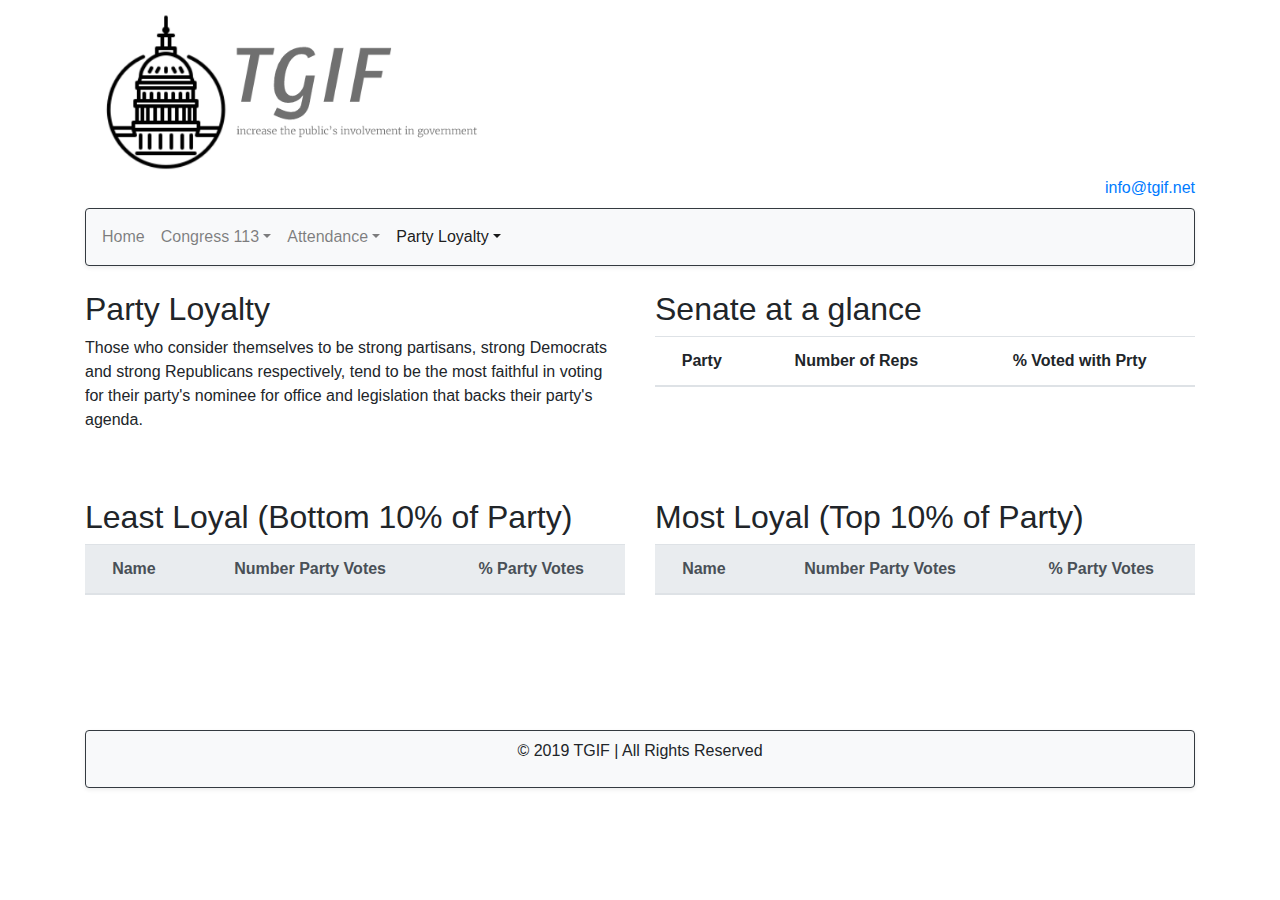
<file: senate_party_loyalty_page.html>
<!DOCTYPE html>
<html lang="en">
  <head>
    <meta charset="utf-8" />
    <meta name="viewport" content="width=device-width, initial-scale=1" />
    <link
      rel="stylesheet"
      href="https://stackpath.bootstrapcdn.com/bootstrap/4.3.1/css/bootstrap.min.css"
      integrity="sha384-ggOyR0iXCbMQv3Xipma34MD+dH/1fQ784/j6cY/iJTQUOhcWr7x9JvoRxT2MZw1T"
      crossorigin="anonymous"
    />

    <link
      rel="stylesheet"
      href="https://use.fontawesome.com/releases/v5.7.0/css/all.css"
      integrity="sha384-lZN37f5QGtY3VHgisS14W3ExzMWZxybE1SJSEsQp9S+oqd12jhcu+A56Ebc1zFSJ"
      crossorigin="anonymous"
    />
    <link rel="stylesheet" href="./styles/extra_style.css" />
    <title>Senate Party Loyalty page</title>
  </head>

  <body>
    <div class="container">
      <header>
        <div class="d-flex justify-content-between">
          <img
            class="img-responsive"
            src="./img/new_logo.PNG"
            alt="tgif_logo"
            width="400"
          />
          <div class="align-self-end">
            <a href="mailto:info@tgif.net"
              ><i class="fas fa-envelope"></i> info@tgif.net</a
            >
          </div>
        </div>

        <nav
          class="navbar navbar-expand-sm bg-light navbar-light border border-dark shadow-sm p-2 mb-4 mt-2 rounded"
        >
          <div class="collapse navbar-collapse" id="collapsibleNavbar">
            <ul class="navbar-nav">
              <li class="nav-item">
                <a class="nav-link" href="./index.html">Home</a>
              </li>
              <li class="nav-item dropdown">
                <a
                  class="nav-link dropdown-toggle"
                  data-toggle="dropdown"
                  href="#"
                  id="navbardrop"
                  >Congress 113<span class="caret"></span
                ></a>
                <div class="dropdown-menu">
                  <a class="dropdown-item" href="./senate_page.html">Senate</a>
                  <a class="dropdown-item" href="./house_page.html">House</a>
                </div>
              </li>
              <li class="nav-item dropdown">
                <a
                  class="nav-link dropdown-toggle"
                  data-toggle="dropdown"
                  href="#"
                  id="navbardrop"
                  >Attendance<span class="caret"></span
                ></a>
                <div class="dropdown-menu">
                  <a class="dropdown-item" href="./senate_attendance_page.html"
                    >Senate</a
                  >
                  <a class="dropdown-item" href="./house_attendance_page.html"
                    >House</a
                  >
                </div>
              </li>

              <li class="nav-item dropdown">
                <a
                  class="active nav-link dropdown-toggle"
                  data-toggle="dropdown"
                  href="#"
                  id="navbardrop"
                  >Party Loyalty<span class="caret"></span
                ></a>
                <div class="dropdown-menu">
                  <a
                    class="active dropdown-item"
                    href="./senate_party_loyalty_page.html"
                    >Senate</a
                  >
                  <a
                    class="dropdown-item"
                    href="./house_party_loyalty_page.html"
                    >House</a
                  >
                </div>
              </li>
            </ul>
          </div>
        </nav>
      </header>
      <!--Table container-->
      <div>
        <div class="row">
          <div class="col-md-6">
            <h2>Party Loyalty</h2>
            <p>
              Those who consider themselves to be strong partisans, strong
              Democrats and strong Republicans respectively, tend to be the most
              faithful in voting for their party's nominee for office and
              legislation that backs their party's agenda.
            </p>
          </div>
          <div class="col-md-6">
            <h2>Senate at a glance</h2>
            <table class="table">
              <thead>
                <tr>
                  <th scope="col">Party</th>
                  <th scope="col">Number of Reps</th>
                  <th scope="col">% Voted with Prty</th>
                </tr>
              </thead>
              <tbody id="senate_glance">
                <tr id="loader-icon">
                  <td colspan="3">
                    <div class="lds-facebook">
                      <div></div>
                      <div></div>
                      <div></div>
                    </div>
                  </td>
                </tr>
                <tr id="rglance">
                  <td>Republican</td>
                  <td id="repnumbers">--</td>
                  <td id="repvotes">--</td>
                </tr>
                <tr id="dglance">
                  <td>Democrat</td>
                  <td id="demnumbers">--</td>
                  <td id="demvotes">--</td>
                </tr>
                <tr id="iglance">
                  <td>Independent</td>
                  <td id="indnumbers">--</td>
                  <td id="indvotes">--</td>
                </tr>
                <tr id="totalglance">
                  <td>Total members</td>
                  <td>105</td>
                  <td id="totalpct">--</td>
                </tr>
              </tbody>
            </table>
          </div>
        </div>

        <div class="row">
          <div class="table-responsive col-md-6">
            <h2>Least Loyal (Bottom 10% of Party)</h2>
            <table class="table table-hover">
              <thead class="thead-light">
                <tr>
                  <th scope="col">Name</th>
                  <th scope="col">Number Party Votes</th>
                  <th scope="col">% Party Votes</th>
                </tr>
              </thead>
              <tbody id="leastloyal">
                <tr id="loader-icon2">
                  <td colspan="3">
                    <div class="lds-facebook">
                      <div></div>
                      <div></div>
                      <div></div>
                    </div>
                  </td>
                </tr>
              </tbody>
            </table>
          </div>
          <div class="table-responsive col-md-6">
            <h2>Most Loyal (Top 10% of Party)</h2>
            <table class="table table-hover">
              <thead class="thead-light">
                <tr>
                  <th scope="col">Name</th>
                  <th scope="col">Number Party Votes</th>
                  <th scope="col">% Party Votes</th>
                </tr>
              </thead>
              <tbody id="mostloyal">
                <tr id="loader-icon3">
                  <td colspan="3">
                    <div class="lds-facebook">
                      <div></div>
                      <div></div>
                      <div></div>
                    </div>
                  </td>
                </tr>
              </tbody>
            </table>
          </div>
        </div>
      </div>
      <footer
        class="footer-copyright d-flex justify-content-center align-items-center border border-dark bg-light shadow-sm p-2 mb-4 mt-4 rounded"
      >
        <p>
          &copy; 2019 TGIF | All Rights Reserved
        </p>
      </footer>
    </div>
    <script
      src="https://code.jquery.com/jquery-3.3.1.slim.min.js"
      integrity="sha384-q8i/X+965DzO0rT7abK41JStQIAqVgRVzpbzo5smXKp4YfRvH+8abtTE1Pi6jizo"
      crossorigin="anonymous"
    ></script>
    <script
      src="https://cdnjs.cloudflare.com/ajax/libs/popper.js/1.14.7/umd/popper.min.js"
      integrity="sha384-UO2eT0CpHqdSJQ6hJty5KVphtPhzWj9WO1clHTMGa3JDZwrnQq4sF86dIHNDz0W1"
      crossorigin="anonymous"
    ></script>
    <script
      src="https://stackpath.bootstrapcdn.com/bootstrap/4.3.1/js/bootstrap.min.js"
      integrity="sha384-JjSmVgyd0p3pXB1rRibZUAYoIIy6OrQ6VrjIEaFf/nJGzIxFDsf4x0xIM+B07jRM"
      crossorigin="anonymous"
    ></script>

    <script src="./javascript/party_loyalty.js"></script>
  </body>
</html>
</file>
<file: styles/extra_style.css>
/* Message for noresults */
#noresults {
  display: none;
  text-align: center;
}

/* tables */
table {
  text-align: center;
}
/* Loader */
.lds-facebook {
  display: inline-block;
  position: relative;
  width: 64px;
  height: 64px;
}
.lds-facebook div {
  display: inline-block;
  position: absolute;
  left: 6px;
  width: 13px;
  background: rgb(37, 33, 82);
  animation: lds-facebook 1.2s cubic-bezier(0, 0.5, 0.5, 1) infinite;
}
.lds-facebook div:nth-child(1) {
  left: 6px;
  animation-delay: -0.24s;
}
.lds-facebook div:nth-child(2) {
  left: 26px;
  animation-delay: -0.12s;
}
.lds-facebook div:nth-child(3) {
  left: 45px;
  animation-delay: 0;
}
@keyframes lds-facebook {
  0% {
    top: 6px;
    height: 51px;
  }
  50%,
  100% {
    top: 19px;
    height: 26px;
  }
}
</file>
